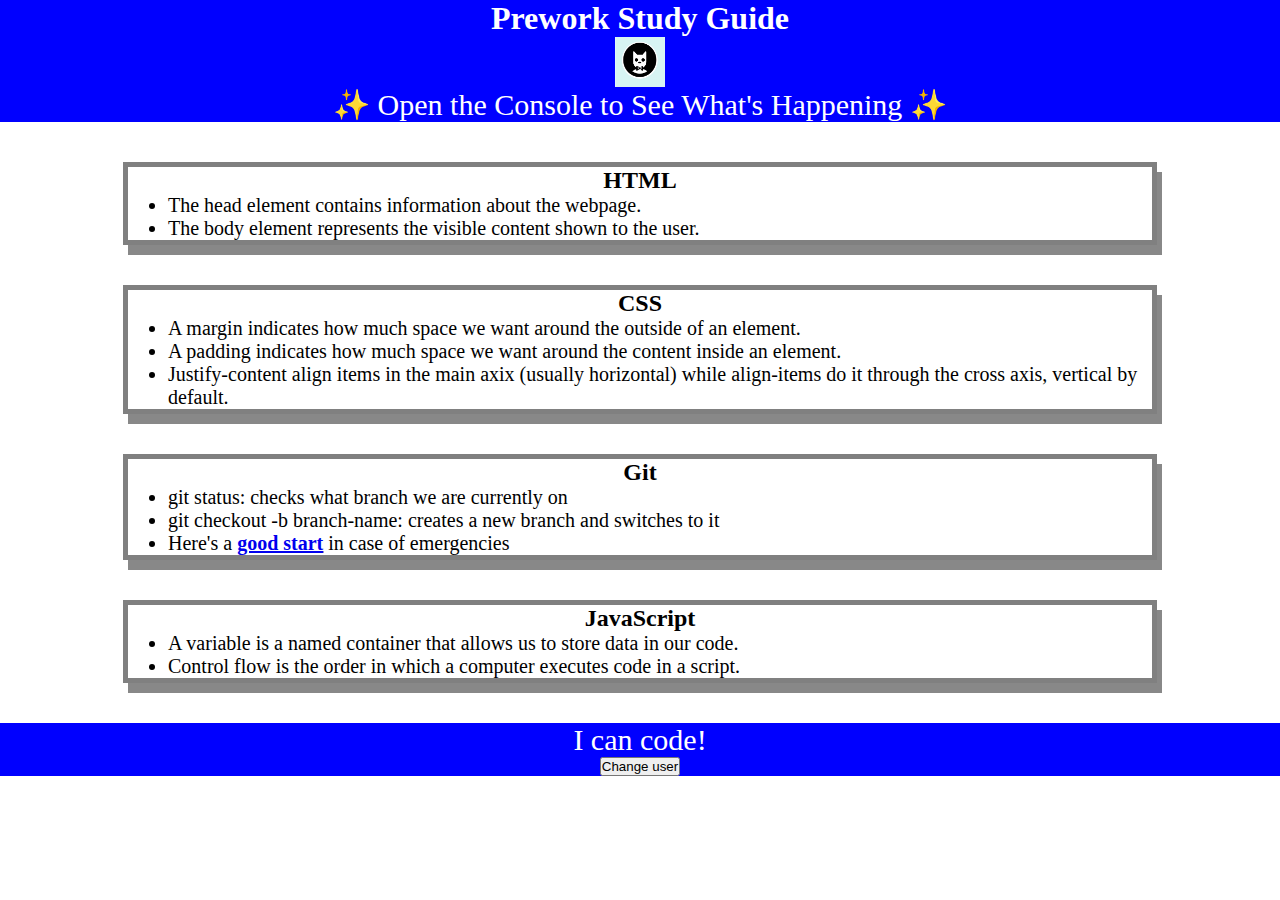
<file: index.html>
<!DOCTYPE html>
<html lang="en">
  <head>
    <meta charset="UTF-8" />
    <meta http-equiv="X-UA-Compatible" content="IE=edge" />
    <meta name="viewport" content="width=device-width, initial-scale=1.0" />
    <meta name="description" content="WebApp to help new coders" />
    <meta name="keywords" content="coding, HTML, CSS, JavaScript, Git, Prework, study, Guide" />
	  <meta name="author" content="Leopoldo Gurgel" />
    <title>Prework Study Guide</title>
    <link href="assets/style.css" rel="stylesheet" />
  </head>
  <body>
    <header id="top">
      <h1>Prework Study Guide</h1>
      <p id="greeting"></p>
      <img id="bowtie-cat"
      src="./assets/bowtie-cat.png" 
      alt="Profile image of cat wearing a bow tie." 
      />
      <p id="meow">✨ Open the Console to See What's Happening ✨</p>
    </header>
    <main>
      <section class="card" id="html-section">
        <h2>HTML</h2>
        <ul>
          <li>The head element contains information about the webpage.</li>
          <li>The body element represents the visible content shown to the user.</li>
        </ul>
      </section>
   
      <section class="card" id="css-section">
        <h2>CSS</h2>
        <ul>
          <li>A margin indicates how much space we want around the outside of an element.</li>
          <li>A padding indicates how much space we want around the content inside an element.</li>
	  <li>Justify-content align items in the main axix (usually horizontal) while align-items do it through the cross axis, vertical by default.</li>
        </ul>
      </section>
   
      <section class="card" id="git-section">
        <h2>Git</h2>
        <ul>
          <li>git status: checks what branch we are currently on</li>
          <li>git checkout -b branch-name: creates a new branch and switches to it</li>
          <li>Here's a <u><a  class="big" href="https://education.github.com/git-cheat-sheet-education.pdf"><strong>good start</strong></a></u> in case of emergencies</li>
        </ul>
      </section>
   
      <section class="card" id="javascript-section">
        <h2>JavaScript</h2>
        <ul>
          <li>A variable is a named container that allows us to store data in our code.</li>
          <li>Control flow is the order in which a computer executes code in a script.</li>
        </ul>
      </section>
    </main>

    <footer>
      <p>I can code!</p>
      <button>Change user</button>
    </footer>

  

    <script src="scripts/main.jsx"></script>
  </body>
</html>
</file>
<file: assets/style.css>
* {
  margin: 0;
  padding: 0;
 }
 
 header,
 footer {
  width: 100%;
  background-color: blue;
  color: white;
 }

 
 h1,
 h2 {
  text-align: center;
 }
 
 img {
  display: block;
  height: 50px;
  width: 50px;
  margin-left: auto;
  margin-right: auto;
 }
 
 ul {
  padding-left: 40px;
  font-size: 20px;
 }
 
 p {
  text-align: center;
  font-size: 30px;
 }

 
 .card {
  width: 80%;
  margin: 40px auto;
  border: 5px solid gray;
  box-shadow: 5px 10px #888888;
}

button {
  display: grid;
  margin:auto;
}
</file>
